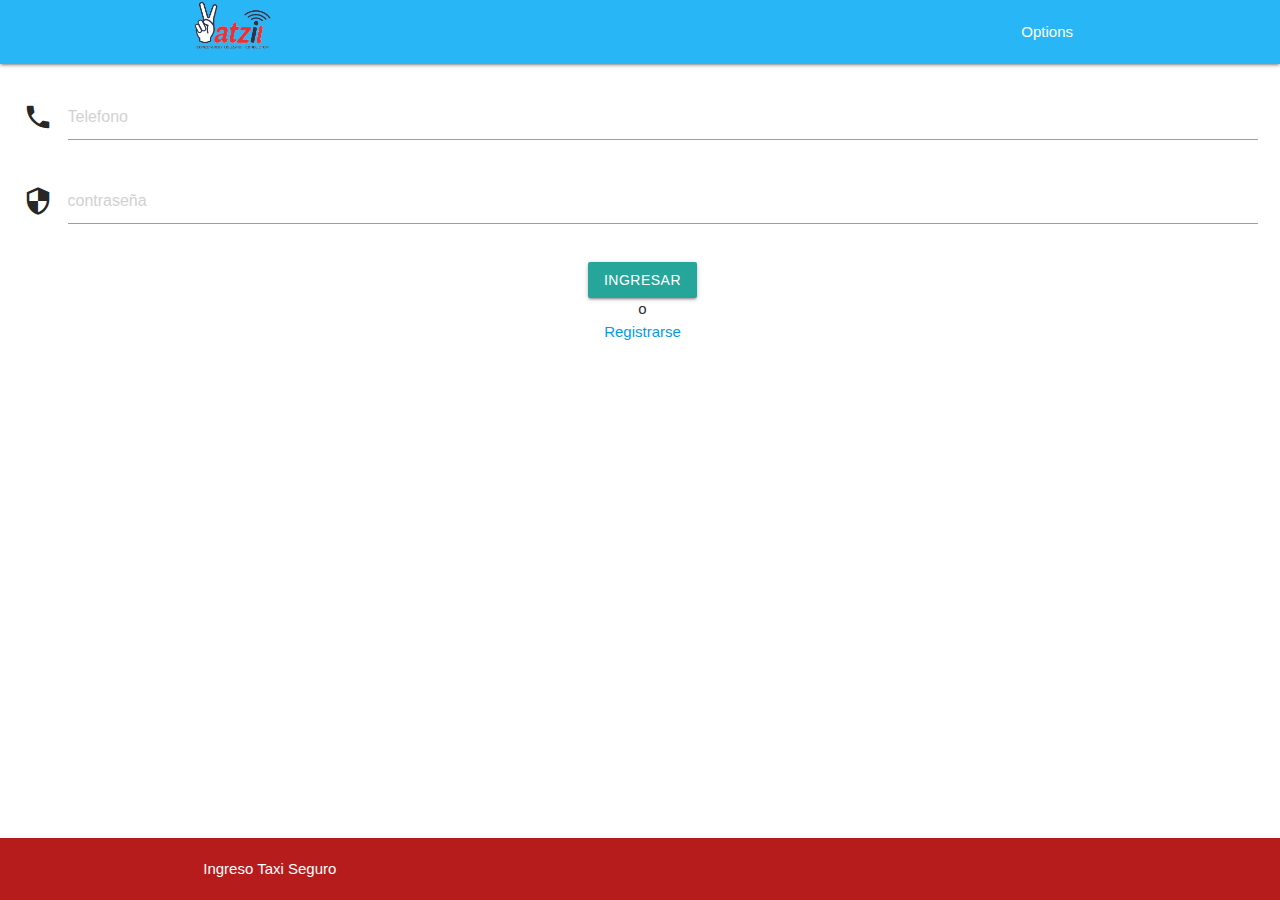
<file: index.html>
<!DOCTYPE html>
<html lang="es-ES">
<head>
  <meta http-equiv="Content-Type" content="text/html; charset=UTF-8"/>
  <meta name="viewport" content="width=device-width, user-scalable=no, initial-scale=1.0, maximum-scale=1.0, minimum-scale=1.0">
  <title>Taxi Seguro</title>
  
  <!-- CSS  -->
  <!-- CSS  -->
  <link href="https://fonts.googleapis.com/icon?family=Material+Icons" rel="stylesheet">
  <link href="css/materialize.css" type="text/css" rel="stylesheet" media="screen,projection"/>
  <link href="css/style.css" type="text/css" rel="stylesheet" media="screen,projection"/>
</head>
<body>

  <div id="mensaje"></div>

  <nav class="light-blue lighten-1" role="navigation">
    <div class="nav-wrapper container"><a id="logo-container" href="index.html" class="brand-logo">
      <img src="images/logo.png" alt="Yatzil" class="responsive-img" width="80">
    </a>
      <ul class="right hide-on-med-and-down">
        <li><a href="#">Options</a></li>
      </ul>
    </div>
  </nav>

  <div class="section no-pad-bot" id="index-banner">
  
    <div class="row">
        
        <form class="col s12" action="./Controller/validacion.controller.php" method="post" id="login-form">
          <div class="">
            <div class="input-field col s12">
              <i class="material-icons prefix">call</i>
              <input id="telefono" type="tel" name="telefono" placeholder="Telefono">
              
            </div>
          </div>  
          <div class="">
            <div class="input-field col s12">
              <i class="material-icons prefix">security</i>
              <input id="password" type="password" name="passwd" placeholder="contraseña">
              
            </div>
          </div>
          <div class="row">
            <div class="col s12 center">
              
              <div class="input-field inline">
                <button type="submit" class="btn" id="idlogin">Ingresar</button>
                <br>
                o
                <br>
                <a href="registro.html" title="">Registrarse</a>
                
              </div>
            </div>
          </div>
        </form>
    </div>
  </div>
  


  <style>
    footer{
      bottom: 0;
      position: fixed;
      width: 100%;
    }
  </style>

  <footer class="page-footer red darken-4">
    <div class="container">
      <div class="row">
        <div class="col l6 s12">
          Ingreso Taxi Seguro
        </div>
      </div>
    </div>
  </footer>


  <!--  Scripts-->
  <script src="https://code.jquery.com/jquery-2.1.1.min.js"></script>
  <script src="js/materialize.js"></script>
  <script src="js/init.js"></script>

  <script>
    $(document).ready(function(){
       $('.sidenav').sidenav();

       $("#idlogin").click(function()
       {
          
        var telefono = $("#telefono").val();
        var passwd  = $("#password").val();
        
          $.ajax({
            url: '',
            type: 'post',
            dataType: 'html',
            data: {username: telefono, passwd: passwd},
            success: function(res){
              $("#mensaje").html(res);
            }
          });
          
       });
    });
  </script>

  </body>
</html>
</file>
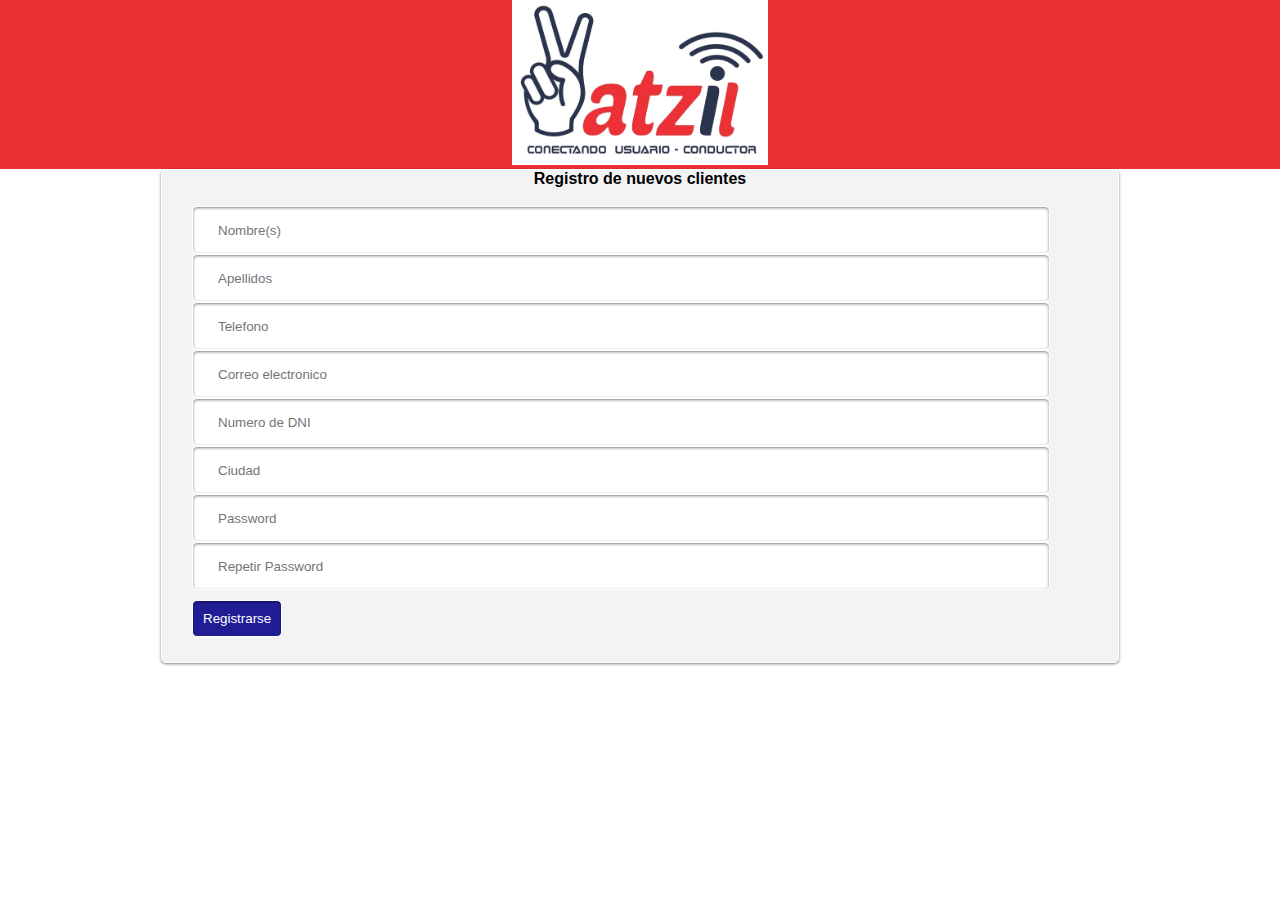
<file: registro.html>
<!DOCTYPE html>
<html lang="es-ES">
<head>
  <meta http-equiv="Content-Type" content="text/html; charset=UTF-8"/>
  <meta name="viewport" content="width=device-width, initial-scale=1, maximum-scale=1.0"/>
  <title>Taxi Seguro</title>

  <!-- CSS  -->
  <link rel="stylesheet" type="text/css" href="css/registro.css">
  
</head>
<body>

  <nav class="light-blue lighten-1" role="navigation">
    <div class="nav-wrapper">
      <a id="logo-container" href="index.html" class="brand-logo">
        <img src="images/logo.png" alt="Yatzil" class="logo" width="">
      </a>
           
    </div>
  </nav>

  <div class="" id="index-banner">
    

      <div id="message"> </div>
      <form class="login-form" id="create-account-form" action="./Controller/registrocliente.controller.php" method="post">
      <h4>Registro de nuevos clientes</h4>
      <br>
        <div class="">
          <div class="input">
            
            <input name="nombre" id="nombre" placeholder="Nombre(s)"  type="text" required>
          </div>
        </div>
        <div class="">
          <div class="input">
            
            <input name="apellidos" id="apellidos" type="text"  placeholder="Apellidos" required>
          </div>
        </div>
        <div class="">
          <div class="input">
            
            <input name="telefono" id="telefono" placeholder="Telefono"  type="text" required>
          </div>
          <div class="input">
            
            <input name="correo" id="correo" type="email"  placeholder="Correo electronico" >
          </div>
        </div>
        <div class="">
          <div class="input">
            
            <input name="dni" id="dni" placeholder="Numero de DNI"  type="number" minlength="8" maxlength="8" required>
          </div>
          <div class="input">
            
            <input name="ciudad" id="ciudad" type="text"  placeholder="Ciudad" >
          </div>
        </div>
        <div class="">
          <div class="input">
            
            <input name="passwd1" id="passwd1" type="password"  placeholder="Password" required>
          </div>
          <div class="input">
            
            <input name="passwd2" id="passwd2" type="password"  placeholder="Repetir Password" required>
          </div>
        </div>
        
        <div class="">
            
                <button type="submit" id="btnGuardar1" name="btnGuardar" class="btn">Registrarse</button>
            
        </div>
        
      </form>
    
  </div>

  <!--  Scripts-->
  <script src="https://code.jquery.com/jquery-2.1.1.min.js"></script>
  
  <script src="js/init.js"></script>
  <script src="js/acciones.js"></script>

  </body>
</html>
</file>
<file: css/registro.css>
/* Este es el diseño para nuestros mensajes de error */
@import url(https://fonts.googleapis.com/css?family=Bree+Serif);

background: #f676b2; /* Safari */
}
::-moz-selection {
    color: #fff;
    background: #f676b2; /* Firefox */
}

/*******************
BODY STYLING
*******************/

* {
    margin: 0;
    padding: 0;
    border: none;
    outline: none;
}

body {
    background: url('http://www.demo.amitjakhu.com/login-form/images/bg.png');
    font-family: "HelveticaNeue-Light", "Helvetica Neue Light", "Helvetica Neue", Helvetica, Arial, "Lucida Grande", sans-serif;
    font-weight:300;
    
    text-decoration: none;
    height: 500px;
}


/*******************
LOGIN FORM
*******************/

.login-form {
    width: 70%;
    margin: 0 auto;
    position: relative;
    
    background: #f3f3f3;
    border: 1px solid #fff;
    border-radius: 5px;
    
    box-shadow: 0 1px 3px rgba(0,0,0,0.5);
    -moz-box-shadow: 0 1px 3px rgba(0,0,0,0.5);
    -webkit-box-shadow: 0 1px 3px rgba(0,0,0,0.5);
}


/*******************
CONTENT
*******************/

.login-form {
    padding: 0 30px 25px 30px;
}

/* Input field */
.login-form .input {
    width: 90%;
    padding: 15px 25px;
    
    font-family: "HelveticaNeue-Light", "Helvetica Neue Light", "Helvetica Neue", Helvetica, Arial, "Lucida Grande", sans-serif;
    font-weight: 400;
    font-size: 14px;
    color: #9d9e9e;
    text-shadow: 1px 1px 0 rgba(256,256,256,1.0);
    
    background: #fff;
    border: 1px solid #fff;
    border-radius: 5px;
    
    box-shadow: inset 0 1px 3px rgba(0,0,0,0.50);
    -moz-box-shadow: inset 0 1px 3px rgba(0,0,0,0.50);
    -webkit-box-shadow: inset 0 1px 3px rgba(0,0,0,0.50);
}

/* Second input field */
.login-form .content .password, .login-form .content .pass-icon {
    margin-top: 25px;
}

.login-form .content .input:hover {
    background: #dfe9ec;
    color: #414848;
}

.login-form .content .input:focus {
    background: #dfe9ec;
    color: #414848;
    
    box-shadow: inset 0 1px 2px rgba(0,0,0,0.25);
    -moz-box-shadow: inset 0 1px 2px rgba(0,0,0,0.25);
    -webkit-box-shadow: inset 0 1px 2px rgba(0,0,0,0.25);
}

.btn{
	margin-top: 10px;
	background-color: #211E95;
	color: white;

	padding: 10px;
	border: 1px solid #fff;
    border-radius: 5px;
    
    box-shadow: inset 0 1px 3px rgba(0,0,0,0.50);
    -moz-box-shadow: inset 0 1px 3px rgba(0,0,0,0.50);
    -webkit-box-shadow: inset 0 1px 3px rgba(0,0,0,0.50);
}
.nav-wrapper{
	background-color: #EA3136;
	text-align: center;
}

.logo{
	background-color: white;
	width: 20%;
}
h4{
	text-align: center;
}
</file>
<file: css/style.css>
/* Custom Stylesheet */
/**
 * Use this file to override Materialize files so you can update
 * the core Materialize files in the future
 *
 * Made By MaterializeCSS.com
 */

.icon-block {
  padding: 0 15px;
}
.icon-block .material-icons {
	font-size: inherit;
}
</file>
